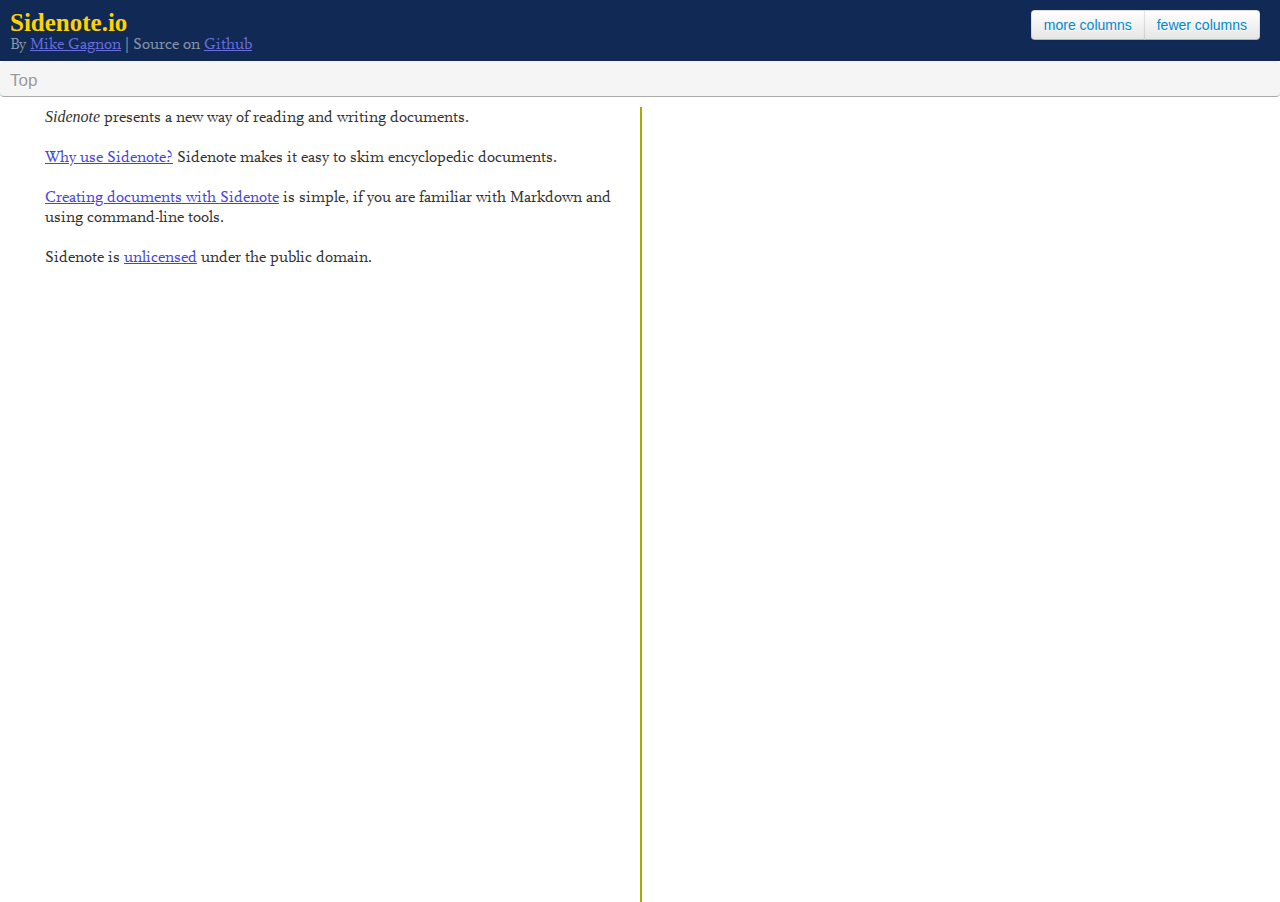
<file: sidenote/doc.html>
<!DOCTYPE html>
<meta charset="utf-8">
<html>
  <head>
    
    <link rel="stylesheet" type="text/css" href="css/bootstrap.css">
    <link rel="stylesheet" type="text/css" href="css/style.css">
    <script src="js/jquery-1.10.1.js"></script>
    <script src="js/d3.v3.js"></script>
    <script src="js/lodash.js"></script>
    <script src="js/sidenote.js"></script>
  </head>
  <body>
    <div class="btn-group addRemoveColumn">
      <button class="btn"><a href="javascript:Sidenote.more()">more columns</a></button>
      <button class="btn"><a href="javascript:Sidenote.less()">fewer columns</a></button>
    </div>
    <div class="headerbox">
<h1>Sidenote.io</h1>
<p><span class="dim">
    By <a href="http://mikegagnon.com">Mike Gagnon</a> | Source on <a href="https://github.com/mikegagnon/sidenote">Github</a>
</span></p>
    </div>
    <ul id="breadcrumbs" class="breadcrumb"></ul>
    <div id='column-container'>
      <a href="javascript:Sidenote.goBack()"><img id="left-arrow" class="hide-arrow" src="img/left_arrow.png"></a>
      <a href="javascript:Sidenote.goForward()"><img id="right-arrow" class="hide-arrow" src="img/right_arrow.png"></a>
      <div class='column' id="column0"></div>
    </div>
    <div class="content-storage">
<div id='as_if_for_paper'>
<h2>Today&#8217;s documents are still written as if for paper</h2>
<p>If a document can just as easily be read in PDF format, then it was written as if for paper.
I believe this describes the vast majority of documents in the world today.</p>
<p>Sure hyperlinks allow you to easily reference other documents &mdash; but that doesn&#8217;t greatly improve the readability of individual documents.</p>
</div>

<div id='markdown'>
<h2>Markdown</h2>
<p><a href="http://daringfireball.net/projects/markdown/">Summary</a> of markdown here.</p>
</div>

<div id='sidenote_sh'>
<h2><tt>sidenote.sh</tt></h2>
<p>A script created by <a href="javascript:Sidenote.openColumnLoud('#sidenote_sh','#mknote','&lt;tt&gt;mknote.sh&lt;/tt&gt;')"><tt>mknote.sh</tt></a>, which compiles a specific Sidenote document.</p>
<p>Usage:</p>
<pre><code>./sidenote.sh
</code></pre>
<p>Executes your local copy of <tt><a href="javascript:Sidenote.openColumnLoud('#sidenote_sh','#compile','sidenote.py')">sidenote.py</a></tt> to compile the Sidenote document.</p>
</div>

<div id='download'>
<h2>Download Sidenote</h2>
<p>On the command line:</p>
<pre><code>git clone https://github.com/mikegagnon/sidenote.git
</code></pre>
<p>You can <a href="https://github.com/mikegagnon/sidenote">browse the source</a> on Github.</p>
</div>

<div id='tilde_anchor'>
<h3>Tilde-anchor syntax</h3>
<p>You can define several independent columns in the same Markdown file using <em>tilde-anchor</em> syntax.</p>
<p>Example <tt>main.md</tt> that uses tilde anchors:</p>
<pre><code>    # Main header
    blah blah...
    [link to column #2](##column2)
    [link to column #3](##col3)

    ~column2
    # Column2 header
    blah blah...

    ~col3
    # Column3 header
    blah blah...
</code></pre>
<p>In this example, <tt>main.md</tt> defines three independent columns:</p>
<ul>
<li><tt>main<tt></li>
<li><tt>column2<tt></li>
<li><tt>col3<tt></li>
</ul>
</div>

<div id='todo'>
<h2>Todo list</h2>
<ul>
<li>Use <a href="http://jquery.tiddlywiki.org/twFile.html">jQuery.twFile</a> to 
  wikify Sidenote</li>
<li>Automatically recompile document when any <tt>.md</tt> file is saved</li>
<li>Tree navigation on left side</li>
<li>Detect more errors when compiling documents (e.g. deadlinks)</li>
<li>Save error messages in html</li>
<li>Remember the scroll state for each column that is out of view</li>
<li>In the hashlink, record the number of visible columns</li>
<li><a href="javascript:Sidenote.openColumnLoud('#todo','#usecss3','Transitions%20should%20use%20CSS3')">Transitions should use CSS3</a></li>
<li>Link every word to a dictionary / wikipedia / DuckDuckGo lookup</li>
<li>Automatically scroll to top when opening new column (any tips?)</li>
<li><a href="javascript:Sidenote.openColumnLoud('#todo','#todo_browsers','Test%20in%20common%20browsers')">Test in common browsers</a></li>
<li>Perhaps use namespaces for columnIds?</li>
<li>When you clink on a link, highlight it with a glowing color, so you can easily remember where you came from in the previous column (like a bookmark).</li>
<li>Add bootstrap.css</li>
<li>Click an image for a popover view that fits the screen.</li>
</ul>
</div>

<div id='ideas'>
<h2>Ideas</h2>
<ul>
<li>Chrome extensions<ul>
<li>Turn the entire Web into a Sidenote document. Opening a new tab opens
  a new Sidenote tab, instead of a new browser tab</li>
<li>Automatically turn every Wikipedia page into a new Sidenote document.</li>
</ul>
</li>
<li>Auto-link<ul>
<li>You can give a tag a &#8220;name&#8221;<ul>
<li>Whenever the name appears in text, it is autolinked to that tab</li>
<li>Links are only underlined when you hover you mouse over them</li>
<li>Except for the first auto-link in the left-most column (which is
  permanently underlined)</li>
</ul>
</li>
</ul>
</li>
</ul>
</div>

<div id='how'>
<h3>How does Sidenote accomplish it&#8217;s goal?</h3>
<ul>
<li>The <a href="javascript:Sidenote.openColumnLoud('#how','#left_column','left%20column')">left column</a> presents highly summarized information.</li>
<li>The <strong>right column</strong> contains detailed information.</li>
<li>Sidenote avoids <a href="javascript:Sidenote.openColumnLoud('#how','#context_switch','context%20switches')">context switches</a> in the reader&#8217;s brain since both columns are always visible.</li>
<li>A large font-size combined with a relatively slim column forces brevity upon the writer.</li>
<li>Sidenote documents follow the <a href="javascript:Sidenote.openColumnLoud('#how','#viz_mantra','Visual%20Information%20Seeking%20Mantra')">Visual Information Seeking Mantra</a></li>
</ul>
</div>

<div id='other_md_file'>
<h2>Other <tt>.md</tt> files</h2>
<p>Create as many other Markdown files as you like.</p>
<p>The directory structure doesn&#8217;t matter to the compiler, so organize your files as you see fit.</p>
</div>

<div id='header_file'>
<h2><tt>header.md</tt></h2>
<p>Every Sidenote-document directory must contain a <tt>header.md</tt> file. This file contains the content that goes at the top of the Sidenote document, and is always visible.</p>
<p>For example, this is the <tt>header.md</tt> file for this document:</p>
<pre><code>![Sidenote logo](img/logo.png) Sidenote
=======================================
</code></pre>
</div>

<div id='opensource'>
<h2>Github</h2>
<p><a href="https://github.com/mikegagnon/sidenote">https://github.com/mikegagnon/sidenote</a></p>
<h3>Sidenote is implemented as:</h3>
<ul>
<li><a href="https://github.com/mikegagnon/sidenote/blob/master/sidenote.py">A small python program</a> that extends Markdown with <a href="javascript:Sidenote.openColumnLoud('#opensource','#sidenote_link','Sidenote%20link%20syntax')">Sidenote link syntax</a>.</li>
<li><a href="https://github.com/mikegagnon/sidenote/blob/master/js/sidenote.js">A small JavaScript library</a> that renders Sidenote documents.</li>
</ul>
<h3>Sidenote uses:</h3>
<ul>
<li>jQuery</li>
<li>D3</li>
<li>Lo-Dash</li>
</ul>
<h3>All feedback welcome!</h3>
<ul>
<li>Send me an email at <a href="mailto:mikegagnon@gmail.com">mikegagnon@gmail.com</a></li>
<li><a href="https://github.com/mikegagnon/sidenote/issues">File an issue</a> on Github</li>
<li>Send me pull requests!</li>
</ul>
<h3>Unlicensed</h3>
<p>This is free and unencumbered software released into the public domain.</p>
<p>Anyone is free to copy, modify, publish, use, compile, sell, or
distribute this software, either in source code form or as a compiled
binary, for any purpose, commercial or non-commercial, and by any
means.</p>
<p>For more information, please refer to <a href="http://unlicense.org/">http://unlicense.org/</a></p>
</div>

<div id='mknote'>
<h2><tt>mknote.sh</tt></h2>
<p>Creates a new, minimal Sidenote document.</p>
<p>Usage:</p>
<pre><code>./mknote.sh new_directory_name
</code></pre>
<p>Where <tt>new_directory_name</tt> is the name of a new directory that <tt>mknote.sh</tt> will create.</p>
<h3><tt>mknote.sh</tt> does the following:</h3>
<ol>
<li>Creates <tt>new_directory_name</tt> to hold your document&#8217;s <tt>.md</tt> files.</li>
<li>Creates a <a href="javascript:Sidenote.openColumnLoud('#mknote','#sidenote_sh','&lt;tt&gt;sidenote.sh&lt;/tt&gt;')"><tt>sidenote.sh</tt></a> script, which you can use to compile this specific document.</li>
<li>Creates a minimal <tt><a href="javascript:Sidenote.openColumnLoud('#mknote','#header_file','header.md')">header.md</a></tt> file.</li>
<li>Creates a minimal <tt><a href="javascript:Sidenote.openColumnLoud('#mknote','#main_file','main.md')">main.md</a></tt> file.</li>
<li>Copies necessary javascript files into <tt>new_directory_name</tt>.</li>
</ol>
</div>

<div id='foo'>
<p>sdf</p>
</div>

<div id='todo_browsers'>
<h3>Test in other browsers</h3>
<p>So far I&#8217;ve only tested in Chrome on my laptop</p>
</div>

<div id='left_column'>
<p>The left column should be optimized for skimming, because that is how most documents are read in today&#8217;s information overloaded Web.</p>
</div>

<div id='sidenote_link'>
<h2>Sidenote-link syntax</h2>
<p>Example:</p>
<pre><code>    [Link text](##link_destination)
</code></pre>
<p>Sidenote adds one single addition to <a href="javascript:Sidenote.openColumnLoud('#sidenote_link','#markdown','Markdown')">Markdown</a> syntax: <em>Sidenote links</em>.</p>
<p>A Sidenote link is a link from one column to another column.</p>
<p>In Markdown, a Sidenote link looks <em>almost</em> like a regular Markdown link. The only difference is that you use two <strong>#</strong> symbols instead of one.</p>
<p>The <tt>link_destination</tt> specifies the name of <tt>.md</tt> Markdown file you want to link to (leave off the <tt>.md</tt> extension).</p>
</div>

<div id='usecss3'>
<h2>Transitions should use CSS3</h2>
<p>From <a href="https://github.com/rixth">rixth</a>:</p>
<blockquote>
<p>If CSS3 transitions are used for <a href="https://github.com/mikegagnon/sidenote/blob/b50d7ecc4efd868566d5e036a1d58d9ea592df50/js/sidenote.js#L216">animateSlide</a> they&#8217;ll benefit from hardware acceleration, and the page weight will be considerably less as d3 will no longer be needed.</p>
</blockquote>
<p>See <a href="https://github.com/mikegagnon/sidenote/issues/1">Issue 1</a>.</p>
</div>

<div id='creatingdocs'>
<h2>Creating documents with Sidenote is simple</h2>
<p>The Sidenote compiler joins a group of <a href="javascript:Sidenote.openColumnLoud('#creatingdocs','#markdown','Markdown')">Markdown</a> files into a single <tt>html</tt> file.</p>
<p>Steps to create a new Sidenote document:</p>
<ol>
<li><a href="javascript:Sidenote.openColumnLoud('#creatingdocs','#download','Download%20Sidenote')">Download Sidenote</a> with <tt>git clone</tt>.</li>
<li>Run <a href="javascript:Sidenote.openColumnLoud('#creatingdocs','#mknote','&lt;tt&gt;mknote.sh&lt;/tt&gt;')"><tt>mknote.sh</tt></a> to create a new, minimal Sidenote document.</li>
<li>Use <a href="javascript:Sidenote.openColumnLoud('#creatingdocs','#markdown','Markdown%20syntax')">Markdown syntax</a> to author <a href="javascript:Sidenote.openColumnLoud('#creatingdocs','#other_md_file','as%20many%20&lt;tt&gt;.md&lt;/tt&gt;%20files%20as%20you%20like')">as many <tt>.md</tt> files as you like</a></li>
<li>Use <a href="javascript:Sidenote.openColumnLoud('#creatingdocs','#sidenote_link','Sidenote-link%20syntax')">Sidenote-link syntax</a> to link to a column.</li>
<li>Use <a href="javascript:Sidenote.openColumnLoud('#creatingdocs','#tilde_anchor','Tilde-anchor%20syntax')">Tilde-anchor syntax</a> to define mulitple columns in the same Markdown file.</li>
<li>There are two special <tt>.md</tt> files:<ol>
<li>The <a href="javascript:Sidenote.openColumnLoud('#creatingdocs','#header_file','&lt;tt&gt;header.md&lt;/tt&gt;')"><tt>header.md</tt></a></li>
<li>The <a href="javascript:Sidenote.openColumnLoud('#creatingdocs','#main_file','&lt;tt&gt;main.md&lt;/tt&gt;')"><tt>main.md</tt></a></li>
</ol>
</li>
<li>Use <tt><a href="javascript:Sidenote.openColumnLoud('#creatingdocs','#sidenote_sh','sidenote.sh')">sidenote.sh</a></tt> to compile your directory of <tt>.md</tt> files into a single html file.</li>
</ol>
<p>Use the <a href="javascript:Sidenote.openColumnLoud('#creatingdocs','#styleguide','Style%20Guide')">Style Guide</a> when writing Sidenote documents.</p>
</div>

<div id='writingdocs'>
<h2>Writing Sidenote documents is easy</h2>
<p>Every column goes in its own <tt>.md</tt> Markdown file (see <a href="http://daringfireball.net/projects/markdown/">daringfireball.net/&#8230;</a>).</p>
<ol>
<li>
<p>Create a new directory, say <tt>doc</tt>.
   Here is the contents of the <tt>doc</tt> directory used to build this document:</p>
<pre><code>header.md
main.md
license.md
opensource.md
todo.md
why.md
writingdocs.md
</code></pre>
</li>
<li>
<p>There must be a file named <tt>header.md</tt> and a file named <tt>main.md</tt></p>
<ul>
<li>These files contain the header content and the left-column content, respectively.</li>
</ul>
</li>
<li>The other <tt>.md</tt> files contain right-column content.</li>
<li>To link to a column, say <tt>opensource.md</tt>,  do:</li>
</ol>
<blockquote>
<p><tt>&#91;Open source](&#35;&#35;opensource)</tt></p>
</blockquote>
<ol>
<li>Then compile using <tt><a href="javascript:Sidenote.openColumnLoud('#writingdocs','#commandline','sidenote.py')">sidenote.py</a></tt></li>
</ol>
</div>

<div id='styleguide'>
<h2>Style Guide for Sidenote documents</h2>
<p>100% tentative. Feedback welcome!</p>
<ol>
<li>Help the reader skim your document.</li>
<li>Be terse.</li>
<li>Follow the <a href="javascript:Sidenote.openColumnLoud('#styleguide','#viz_mantra','Visual%20Information%20Seeking%20Mantra')">Visual Information Seeking Mantra</a>.</li>
<li>Link text should typically summarize the column it links to, in one complete sentence.</li>
<li>Paragraphs should only appear in the right-most columns.</li>
<li>Paragraphs should typically include one or two bold or italicized words, that help the reader skim.</li>
</ol>
</div>

<div id='context_switch'>
<h3>Context switches</h3>
<p>Using typical web pages, the reader experiences a <strong>context switch</strong> whenver she clicks a link.
She must switch from the <em>context of the previous page</em>, to the <em>context of the new page</em>.
Such switches are taxing on the brain.</p>
<p>In a well-written Sidenote document, however, links don&#8217;t cause context switches.
The <strong>previous column</strong> is always visible on the left, and the <strong>new column</strong> appears along side of it.
Both columns have equal focus.</p>
<p>This is a crucial feature because the reader can <strong>confidentially explore columns</strong>, without worrying if the new column will be worth the click.</p>
</div>

<div id='viz_mantra'>
<h2>Visual Information Seeking Mantra</h2>
<p>Sidenote documents should:</p>
<ol>
<li>Give a complete overview first.</li>
<li>Give increasingly specific overviews, as the reader requests them.</li>
<li>Only give details when the reader requests them.</li>
</ol>
<p>This philosophy comes directly from Ben Shneiderman&#8217;s
<a href="http://www.infovis-wiki.net/index.php/Visual_Information-Seeking_Mantra">Visual Information Seeking Mantra</a>:</p>
<blockquote>
<p>&#8220;<em>Overview first, zoom and filter, then details-on-demand.</em>&#8221;</p>
</blockquote>
</div>

<div id='why'>
<h2>Why use Sidenote?</h2>
<h3>The problem</h3>
<p>Despite Web technology, most big documents are still written <a href="javascript:Sidenote.openColumnLoud('#why','#as_if_for_paper','as%20if%20for%20paper')">as if for paper</a>.</p>
<h3>Goal</h3>
<p>Make encyclopedic documents easily digestible.</p>
<p><a href="javascript:Sidenote.openColumnLoud('#why','#how','Sidenote&amp;#8217;s%20feature%20set')">Sidenote&#8217;s feature set</a> supports its goal.</p>
</div>

<div id='createdir'>
<h2>Create a directory to hold your Markdown files</h2>
<p><img src="img/sample_directory.png" style="float: right"></p>
<p>The <tt><a href="javascript:Sidenote.openColumnLoud('#createdir','#compile','sidenote.py')">sidenote.py</a></tt> compiler works by searching a directory (and its subdirectories) for <tt>.md</tt> <a href="javascript:Sidenote.openColumnLoud('#createdir','#markdown','Markdown')">Markdown</a> files.
The compiler combines all these files into a single html file.</p>
<p>The figure on the right shows the directory that holds the Markdown files used to create this Sidenote document:</p>
</div>

<div id='main'>
<p><em>Sidenote</em> presents a new way of reading and writing documents.</p>
<p><a href="javascript:Sidenote.openColumnLoud('#main','#why','Why%20use%20Sidenote?')">Why use Sidenote?</a> Sidenote makes it easy to skim encyclopedic documents.</p>
<p><a href="javascript:Sidenote.openColumnLoud('#main','#creatingdocs','Creating%20documents%20with%20Sidenote')">Creating documents with Sidenote</a> is simple, if you are familiar with Markdown and using command-line tools.</p>
<p>Sidenote is <a href="javascript:Sidenote.openColumnLoud('#main','#opensource','unlicensed')">unlicensed</a> under the public domain.</p>
</div>

<div id='main_file'>
<h2><tt>main.md</tt></h2>
<p>Every Sidenote-document directory must contain a <tt>main.md</tt> file. This file contains the &#8220;Top&#8221; column. This column is the first column and represents the root of the document.</p>
<p>For example, this is the <tt>main.md</tt> file for this document:</p>
<pre><code>*Sidenote* presents a new way of reading
and writing documents.

[Why use Sidenote?](##why) Sidenote makes
skimming documents a breeze.

[Creating documents with Sidenote](##creatingdocs)
is simple, if you are familiar with Markdown
and using command-line tools.

I have a small [todo list](##todo).

Sidenote is [open source](##opensource).
</code></pre>
</div>

<div id='compile'>
<h2>sidenote.py</h2>
<p>Joins a group of <a href="javascript:Sidenote.openColumnLoud('#compile','#markdown','Markdown')">Markdown</a> files into a single <tt>html</tt> file.</p>
<p>Usage:</p>
<pre><code>./sidenote.py doc/ &gt; doc.html
</code></pre>
<p>Where <tt>doc</tt> is the directory (created by <a href="javascript:Sidenote.openColumnLoud('#compile','#mknote','&lt;tt&gt;mknote.sh&lt;/tt&gt;')"><tt>mknote.sh</tt></a>) that contains all the <tt>.md</tt> files you want to compile together.</p>
</div>
    </div>
  </body>
</html>
</file>
<file: sidenote/css/style.css>
/**
 * IMPORTANT note: these Scala fonts are not freely available, and are not included with the Sidenote.io 
 * source code.
 */ 

  /* first for Internet Explorer < 9 */
  @font-face {
    font-family: ScalaWebPro;
    src: url("../fonts/ScalaWebPro.eot");
  }
  /* then for WOFF-capable browsers */
  @font-face {
    font-family: ScalaWebPro;
    src: url("../fonts/ScalaWebPro.woff") format("woff");
  }

body {
  overflow:hidden; /* This will remove the default scroll, not really needed, safer nonetheless */
}
html {
  font-size: 16px;
  -webkit-text-size-adjust: 15;
      -ms-text-size-adjust: 15px;
  font-family: ScalaWebPro, Georgia, Times, serif;
  line-height: 20px;
  color:#333;
  background:#fff;
  height: 100%;
}
p {
  margin-bottom: 20px;
}
em {
  font-family: "Times New Roman", Times, serif;
  font-style: italic;
}
i {
  font-family: "Times New Roman", Times, serif;
  font-style: italic;
}

strong {
  font-family: Georgia, Times, serif;
  font-style: bold;
}
b {
  font-family: Georgia, Times, serif;
  font-style: bold;
}
body {
  height: 100%;
  margin: 0px;
}
h1 {
  font-family: Georgia, Times, serif;
  font-size: 25px;
  line-height: 1em;
  padding: 10px 0px 0px 0px;
  margin: 0px;
  color:#ffd200;
}
h2 {
  font-family: "Helvetica Neue", Helvetica, Arial, sans-serif;
  font-size: 22px;
  line-height: 1em;
  padding: 0px;
  margin-top: 0px;
  margin-bottom: 15px;
}
h3 {
  font-size: 20px;
  font-family: "Helvetica Neue", Helvetica, Arial, sans-serif;
  line-height: 1.3em;
}
h4 {
  font-size: 18px;
  font-family: "Helvetica Neue", Helvetica, Arial, sans-serif;
  line-height: 1.3em;
}
h5 {
  font-size: 17px;
  font-family: "Helvetica Neue", Helvetica, Arial, sans-serif;
  line-height: 1.3em;
}
h6 {
  font-size: 17px;
  font-family: "Helvetica Neue", Helvetica, Arial, sans-serif;
  line-height: 1.3em;
}
code {
  font-size: 80%;
}
a[href^="http://"]{
  color: #d44;
  text-decoration: underline;
}
a[href^="https://"]{
  color: #d44;
  text-decoration: underline;
}
a[href^="javascript:Sidenote.openColumnQuiet"]{
  color: #333;
  text-decoration: none;
}
a[href^="javascript:Sidenote.openColumnLoud"]{
  color: #44d;
  text-decoration: underline;
}
A:hover {text-decoration: underline}
.headerbox {
  padding: 0px 0px 6px 10px;
  margin: 0px;
  background-color: #102955;
  color:rgba(255, 255,255, 0.5);
}
.headerbox a {
  color:rgba(128, 128, 255, 0.8);
}
.headerbox p {
  margin: 0px;
}
.content-storage {
  display:none;
}
#column-container {
  margin: 0px;
  padding-top: 10px;
}
#column-container li {
  margin-bottom: 5px;
}
.addRemoveColumn {
  float:right;
  padding-left: 10px;
  padding-right: 10px;
  margin-top: 10px;
  margin-left: 10px;
  margin-right: 10px;
}
.column-border-right {
  border-right: 2px solid;
}
.column {
  position:absolute;
  left: 0px;
  overflow:auto;
  border-color: #aa0;
  margin-left: 0px;
  margin-bottom: 10px;
  padding-left: 15px;
  padding-right: 15px;
  float: left;
}
#breadcrumbs {
  font-size: 17px;
  padding: 10px 0px 5px 10px;
  margin: 0px;
  border-bottom: 1px solid;
  border-color: #aaa;
  font-family: "Helvetica Neue", Helvetica, Arial, sans-serif;
}
#breadcrumbs a {
  font-weight:bold;
}
#left-arrow {
  float: left;
  opacity:0.5;
  filter:alpha(opacity=50);
}
#right-arrow {
  float: right;
  opacity:0.5;
  filter:alpha(opacity=50);
}
#left-arrow:hover {
  opacity:0.75;
  filter:alpha(opacity=75);
}
#right-arrow:hover {
  opacity:0.75;
  filter:alpha(opacity=75);
}
.hide-arrow {
  display: none;
}
</file>
